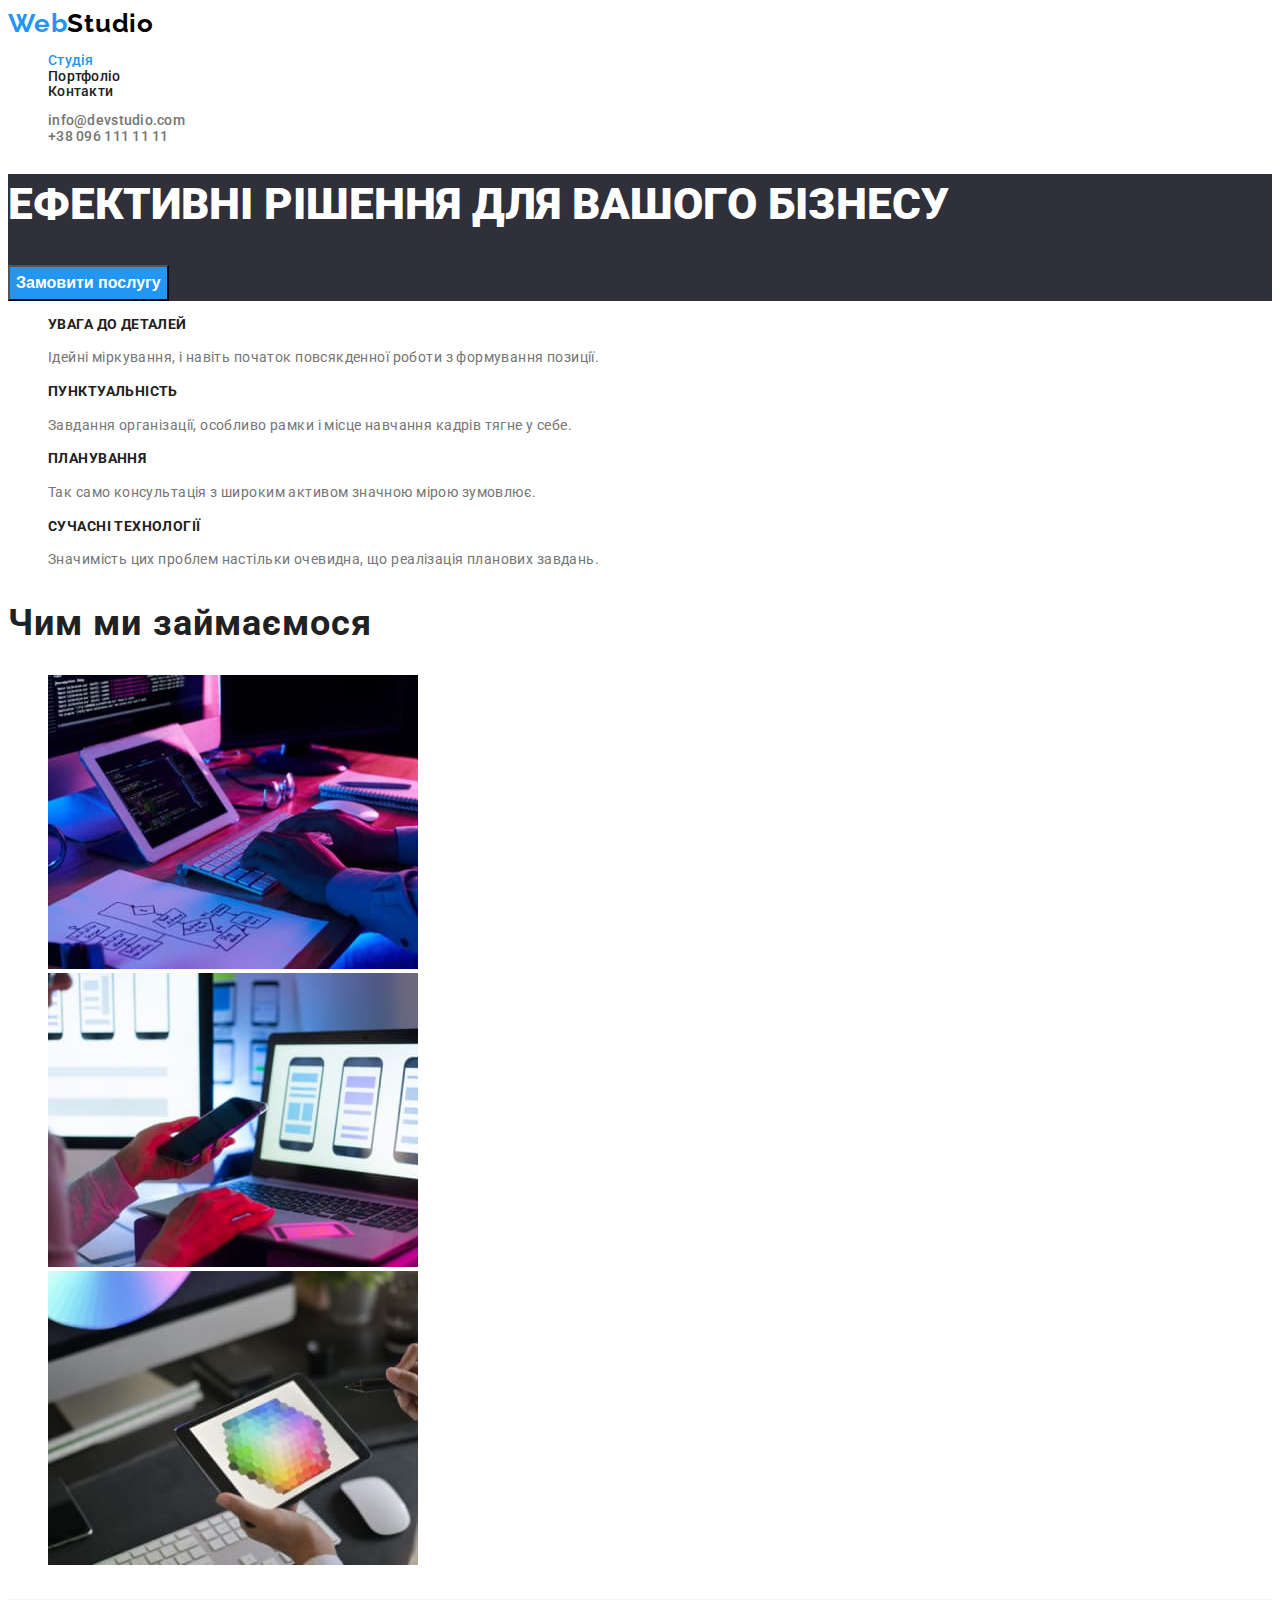
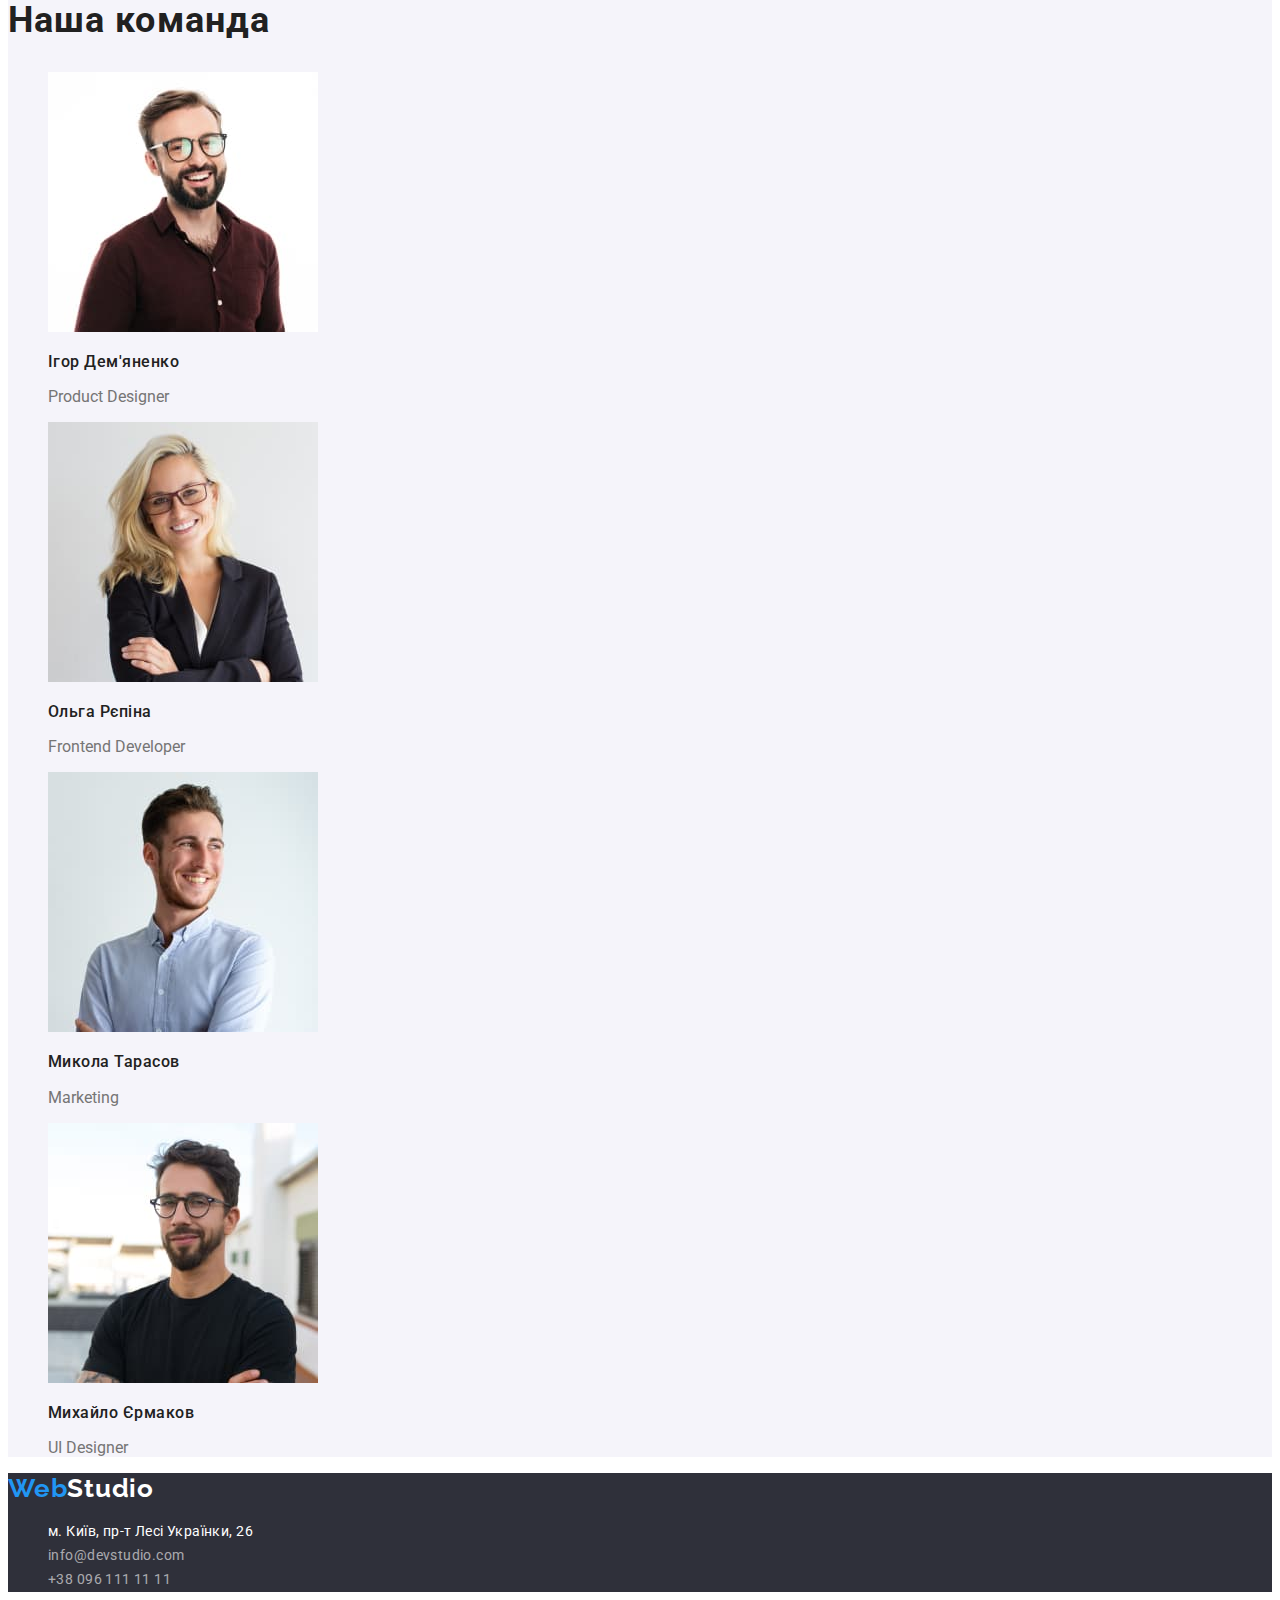
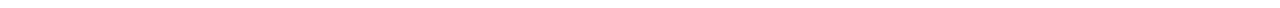
<file: index.html>
<!DOCTYPE html>
<html lang="uk">
  <head>
    <meta charset="UTF-8" />
    <meta http-equiv="X-UA-Compatible" content="IE=edge" />
    <meta name="viewport" content="width=device-width, initial-scale=1.0" />
    <title>Document</title>
    <link rel="stylesheet" href="./css/styles.css" />
    <link rel="preconnect" href="https://fonts.googleapis.com" />
    <link rel="preconnect" href="https://fonts.gstatic.com" crossorigin />
    <link
      href="https://fonts.googleapis.com/css2?family=Raleway:wght@700&family=Roboto:wght@400;500;700;900&display=swap"
      rel="stylesheet"
    />
  </head>
  <body>
    <header class="header">
      <nav>
        <a class="logo" href="./index.html"><span class="logo-accent">Web</span>Studio</a>
        <ul class="list">
          <li>
            <a class="current-link" href="./index.html">Студія</a>
          </li>
          <li>
            <a class="link" href="./portfolio.html">Портфоліо</a>
          </li>
          <li>
            <a class="link" href="#">Контакти</a>
          </li>
        </ul>
      </nav>
      <ul class="list-contact">
        <li><a class="link-contact" href="mailto:info@devstudio.com"> info@devstudio.com</a></li>
        <li><a class="link-contact" href="tel:+380961111111">+38 096 111 11 11</a></li>
      </ul>
    </header>
    <main>
      <section class="hero">
        <h1 class="hero-title">Ефективні рішення для вашого бізнесу</h1>
        <button class="hero-button" type="button">Замовити послугу</button>
      </section>
      <section>
        <h2 class="visually-hidden">Наші переваги</h2>
        <ul>
          <li>
            <h3 class="subtitle">Увага до деталей</h3>
            <p class="subtitle-paragraph">Ідейні міркування, і навіть початок повсякденної роботи з формування позиції.</p>
          </li>
          <li>
            <h3 class="subtitle">Пунктуальність</h3>
            <p class="subtitle-paragraph">Завдання організації, особливо рамки і місце навчання кадрів тягне у себе.</p>
          </li>
          <li>
            <h3 class="subtitle">Планування</h3>
            <p class="subtitle-paragraph">Так само консультація з широким активом значною мірою зумовлює.</p>
          </li>
          <li>
            <h3 class="subtitle">Сучасні технології</h3>
            <p class="subtitle-paragraph">Значимість цих проблем настільки очевидна, що реалізація планових завдань.</p>
          </li>
        </ul>
      </section>
      <section>
        <h2 class="third-title">Чим ми займаємося</h2>
        <ul>
          <li>
            <img src="./images/img(1).jpg" alt="Написання коду за комп'ютером" width="370" />
          </li>
          <li>
            <img src="./images/img(2).jpg" alt="Розроблення мобільного додатку" width="370" />
          </li>
          <li>
            <img src="./images/img(3).jpg" alt="Коло кольорів" width="370" />
          </li>
        </ul>
      </section>
      <section class="our-team">
        <h2 class="our-team-title">Наша команда</h2>
        <ul>
          <li>
            <img src="./images/img(4).jpg" alt="Ігор Дем'яненко" width="270" />
            <h3 class="our-team-subtitle">Ігор Дем'яненко</h3>
            <p class="our-team-paragraph">Product Designer</p>
          </li>
          <li>
            <img src="./images/img(5).jpg" alt="Ольга Рєпіна" width="270" />
            <h3 class="our-team-subtitle">Ольга Рєпіна</h3>
            <p class="our-team-paragraph">Frontend Developer</p>
          </li>
          <li>
            <img src="./images/img(6).jpg" alt="Микола Тарасов" width="270" />
            <h3 class="our-team-subtitle">Микола Тарасов</h3>
            <p class="our-team-paragraph">Marketing</p>
          </li>
          <li>
            <img src="./images/img(7).jpg" alt="Михайло Єрмаков" width="270" />
            <h3 class="our-team-subtitle">Михайло Єрмаков</h3>
            <p class="our-team-paragraph">UI Designer</p>
          </li>
        </ul>
      </section>
    </main>
    <footer class="footer">
      <a class="logo-footer" href="./index.html"><span class="logo-accent">Web</span>Studio</a>
      <address >
        <ul>
          <li>
            <a class="link-address"
              href="https://goo.gl/maps/CPtrU1FHBa2aNyZL9"
              target="_blank"
              rel="noopener noreferrer nofollow"
              >м. Київ, пр-т Лесі Українки, 26</a
            >
          </li>
          <li><a class="link-contact-address" href="mailto:info@devstudio.com">info@devstudio.com</a></li>
          <li><a class="link-contact-address" href="tel:+380961111111">+38 096 111 11 11</a></li>
        </ul>
      </address>
    </footer>
  </body>
</html>
</file>
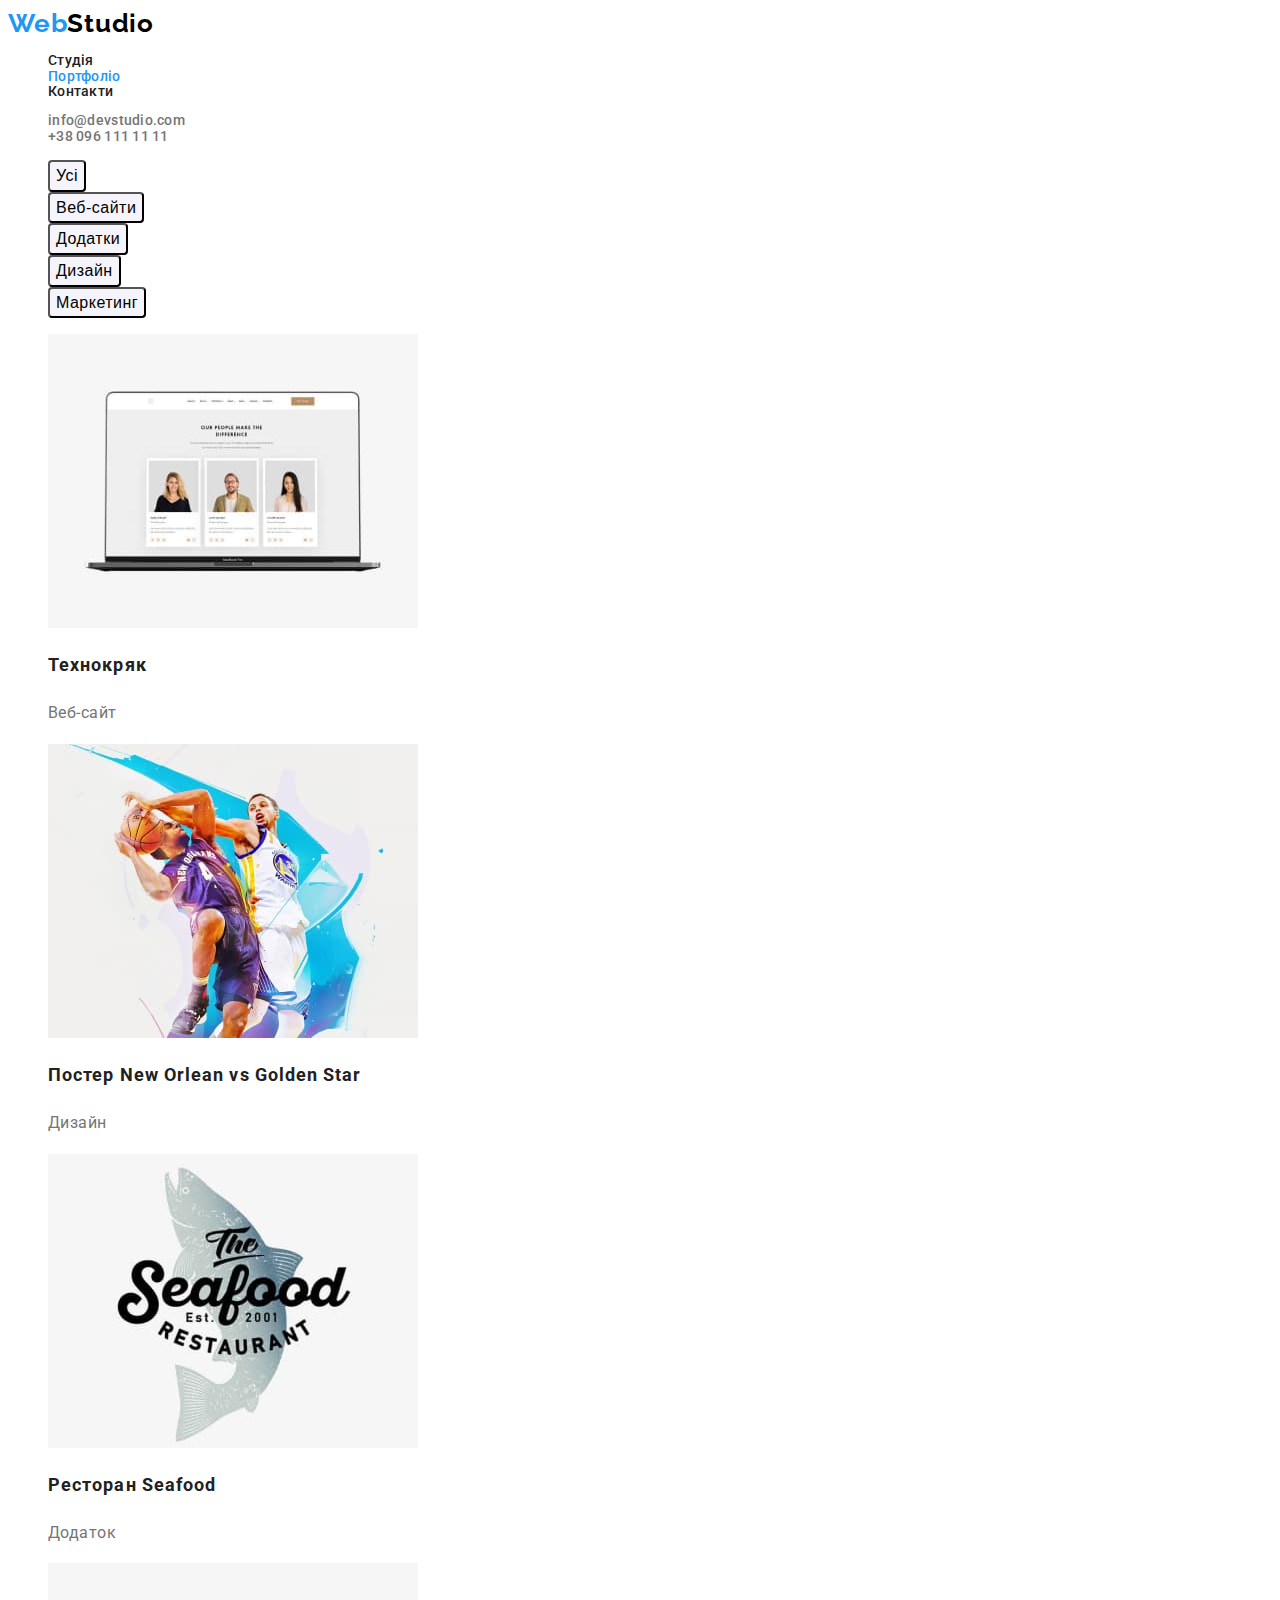
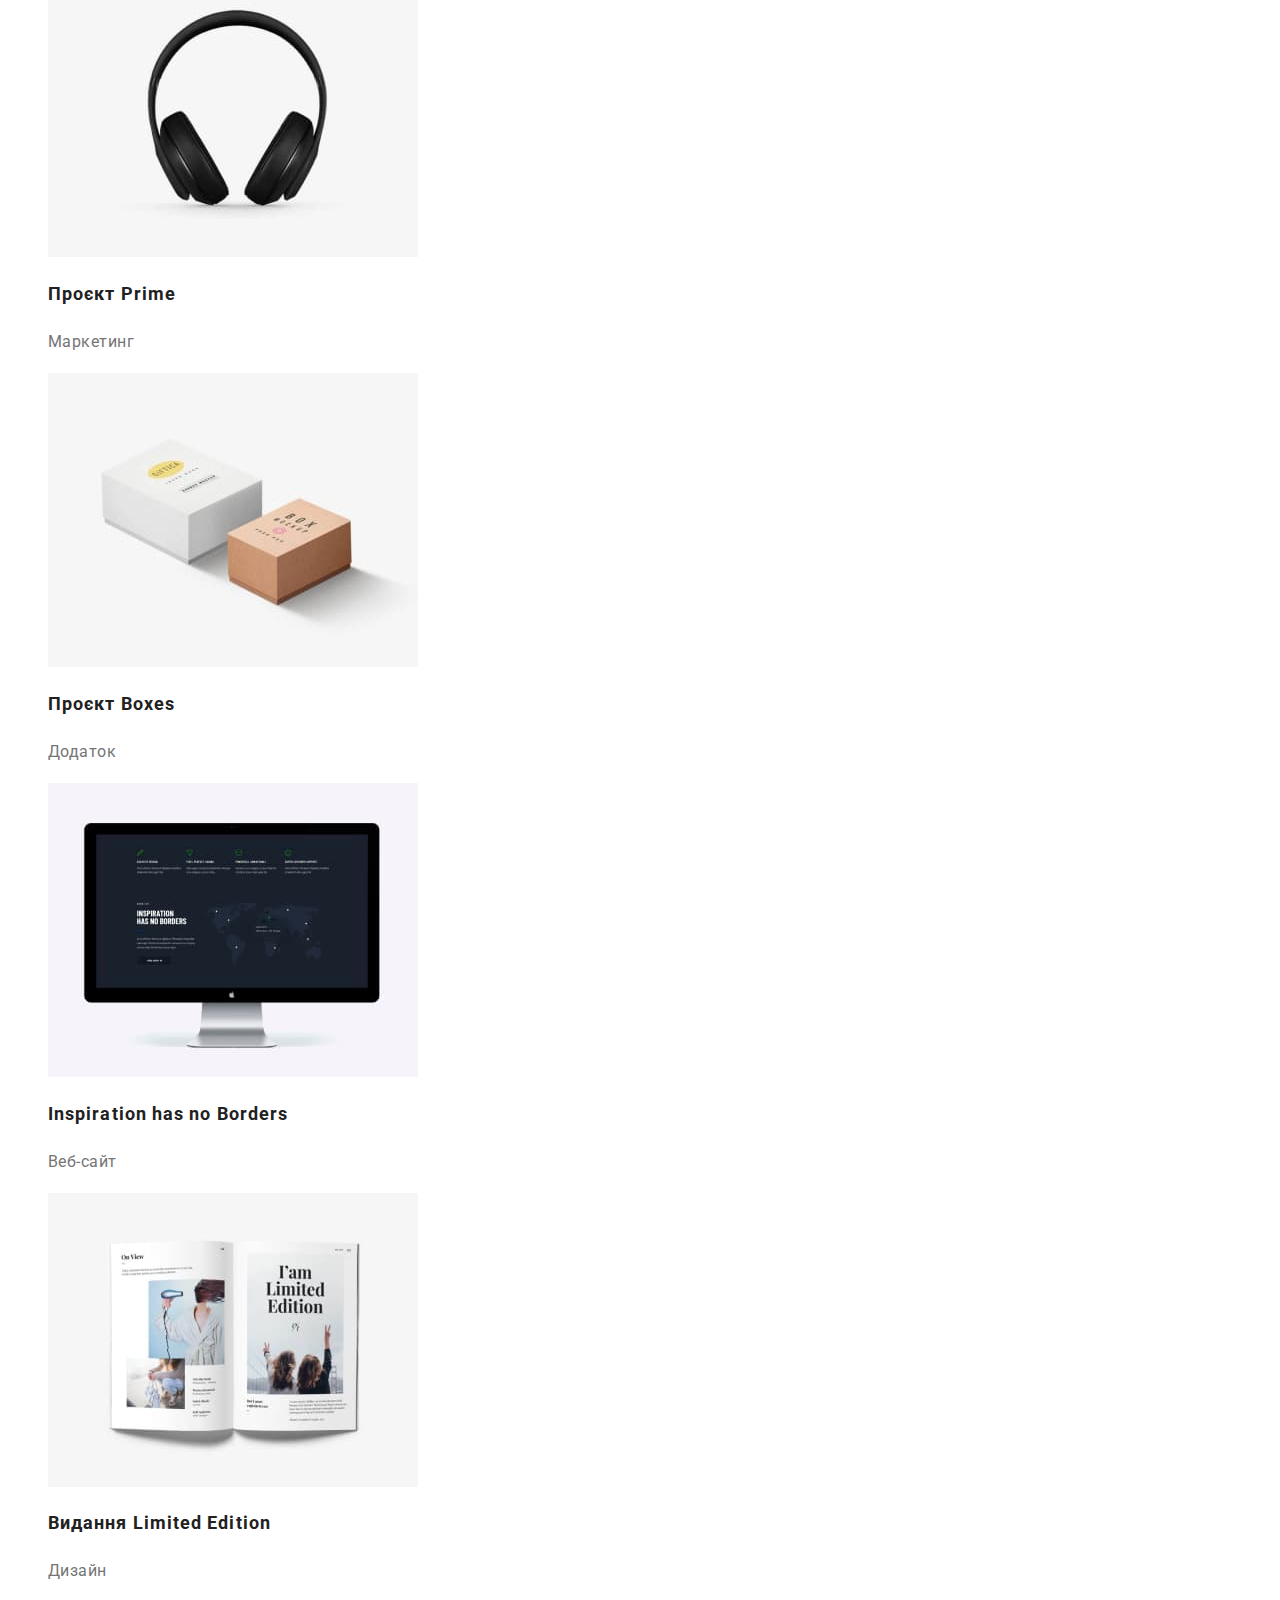
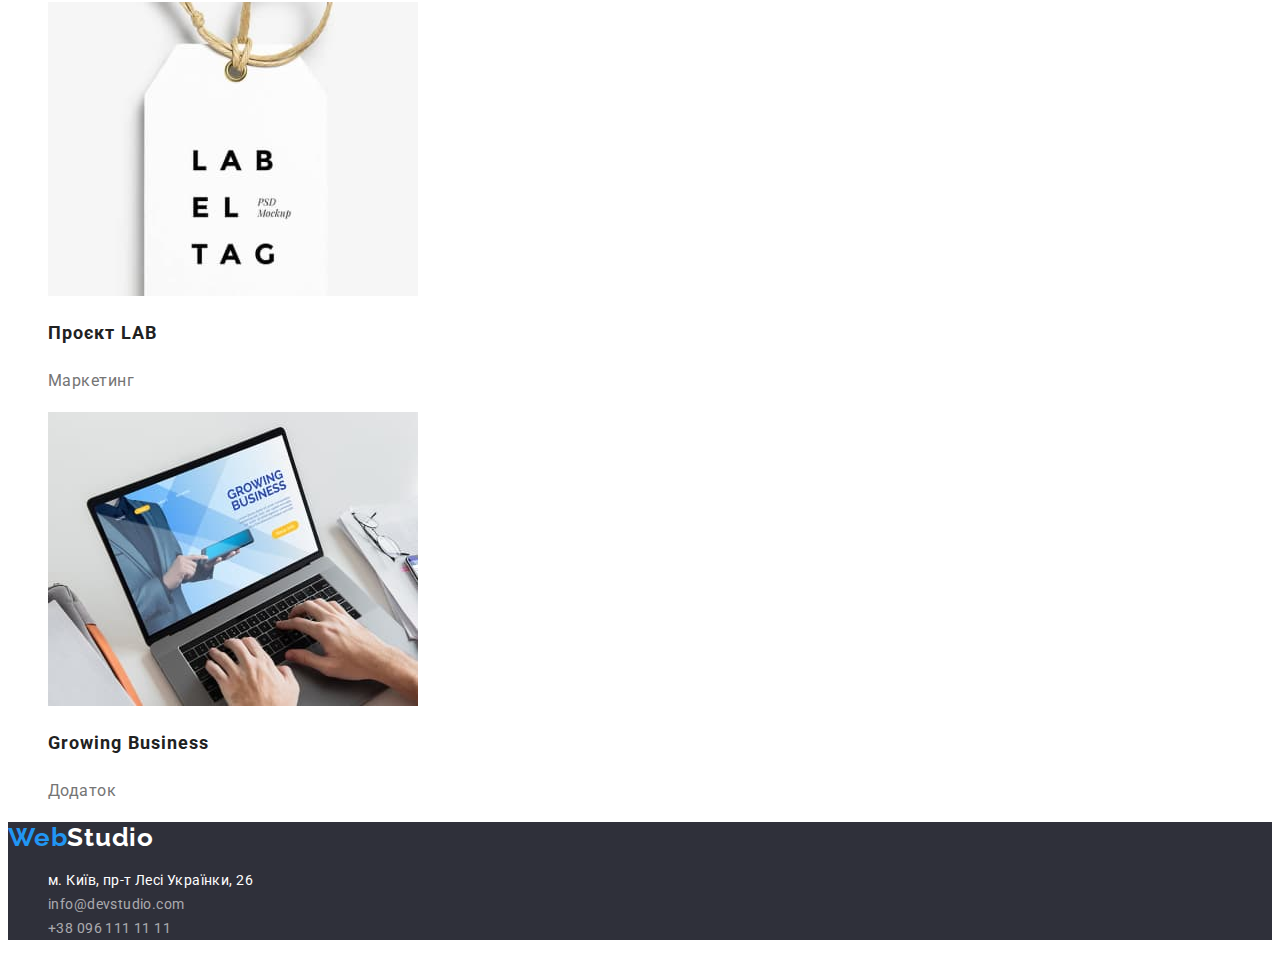
<file: portfolio.html>
<!DOCTYPE html>
<html lang="uk">
  <head>
    <meta charset="UTF-8" />
    <meta http-equiv="X-UA-Compatible" content="IE=edge" />
    <meta name="viewport" content="width=device-width, initial-scale=1.0" />
    <title>Document</title>
    <link rel="stylesheet" href="./css/styles.css" />
    <link rel="preconnect" href="https://fonts.googleapis.com" />
    <link rel="preconnect" href="https://fonts.gstatic.com" crossorigin />
    <link
      href="https://fonts.googleapis.com/css2?family=Raleway:wght@700&family=Roboto:wght@400;500;700;900&display=swap"
      rel="stylesheet"
    />
  </head>
  <body>
    <header class="header">
      <nav>
        <a class="logo" href="./index.html"><span class="logo-accent">Web</span>Studio</a>
        <ul class="list">
          <li>
            <a class="link" href="./index.html">Студія</a>
          </li>
          <li>
            <a class="current-link" href="./portfolio.html">Портфоліо</a>
          </li>
          <li>
            <a class="link" href="#">Контакти</a>
          </li>
        </ul>
      </nav>
      <ul class="list-contact">
        <li><a class="link-contact" href="mailto:info@devstudio.com"> info@devstudio.com</a></li>
        <li><a class="link-contact" href="tel:+380961111111">+38 096 111 11 11</a></li>
      </ul>
    </header>
    <main>
      <section class="portfolio">
        <h1 class="visually-hidden">Портфоліо</h1>
        <ul>
          <li><button class="button-portfolio" type="button">Усі</button></li>
          <li><button class="button-portfolio" type="button">Веб-сайти</button></li>
          <li><button class="button-portfolio" type="button">Додатки</button></li>
          <li><button class="button-portfolio" type="button">Дизайн</button></li>
          <li><button class="button-portfolio" type="button">Маркетинг</button></li>
        </ul>
        <ul>
          <li>
            <a class="link-portfolio" href="">
              <img
                src="./images/img(12).jpg"
                width="370"
                alt="На ноутбуці відкритий сайт з картками працівників"
              />
              <h2 class="subtitle-portfolio">Технокряк</h2>
              <p class="subtitle-portfolio-paragraph">Веб-сайт</p></a
            >
          </li>
          <li>
            <a class="link-portfolio" href="">
              <img src="./images/img(13).jpg" width="370" alt="Два баскетболісти з м'ячем" />
              <h2 class="subtitle-portfolio">Постер New Orlean vs Golden Star</h2>
              <p class="subtitle-portfolio-paragraph">Дизайн</p></a
            >
          </li>
          <li>
            <a class="link-portfolio" href="">
              <img src="./images/img(14).jpg" width="370" alt="Логотип ресторану" />
              <h2 class="subtitle-portfolio">Ресторан Seafood</h2>
              <p class="subtitle-portfolio-paragraph">Додаток</p></a
            >
          </li>
          <li>
            <a class="link-portfolio" href="">
              <img src="./images/img(15).jpg" width="370" alt="Навушники" />
              <h2 class="subtitle-portfolio">Проєкт Prime</h2>
              <p class="subtitle-portfolio-paragraph">Маркетинг</p></a
            >
          </li>
          <li>
            <a class="link-portfolio" href="">
              <img src="./images/img(16).jpg" width="370" alt="Дві коробки" />
              <h2 class="subtitle-portfolio">Проєкт Boxes</h2>
              <p class="subtitle-portfolio-paragraph">Додаток</p></a
            >
          </li>
          <li>
            <a class="link-portfolio" href="">
              <img src="./images/img(17).jpg" width="370" alt="Монітор" />
              <h2 class="subtitle-portfolio">Inspiration has no Borders</h2>
              <p class="subtitle-portfolio-paragraph">Веб-сайт</p></a
            >
          </li>
          <li>
            <a class="link-portfolio" href="">
              <img src="./images/img(18).jpg" width="370" alt="Розгорнутий журнал" />
              <h2 class="subtitle-portfolio">Видання Limited Edition</h2>
              <p class="subtitle-portfolio-paragraph">Дизайн</p></a
            >
          </li>
          <li>
            <a class="link-portfolio" href="">
              <img src="./images/img(19).jpg" width="370" alt="Бірка з назвою проєкту" />
              <h2 class="subtitle-portfolio">Проєкт LAB</h2>
              <p class="subtitle-portfolio-paragraph">Маркетинг</p></a
            >
          </li>
          <li>
            <a class="link-portfolio" href="">
              <img
                src="./images/img(20).jpg"
                width="370"
                alt="На ноутбуці відкрита сторінка із додатком"
              />
              <h2 class="subtitle-portfolio">Growing Business</h2>
              <p class="subtitle-portfolio-paragraph">Додаток</p></a
            >
          </li>
        </ul>
      </section>
    </main>
    <footer class="footer">
      <a class="logo-footer" href="./index.html"><span class="logo-accent">Web</span>Studio</a>
      <address >
        <ul>
          <li>
            <a class="link-address"
              href="https://goo.gl/maps/CPtrU1FHBa2aNyZL9"
              target="_blank"
              rel="noopener noreferrer nofollow"
              >м. Київ, пр-т Лесі Українки, 26</a
            >
          </li>
          <li><a class="link-contact-address" href="mailto:info@devstudio.com">info@devstudio.com</a></li>
          <li><a class="link-contact-address" href="tel:+380961111111">+38 096 111 11 11</a></li>
        </ul>
      </address>
    </footer>
  </body>
</html>
</file>
<file: css/styles.css>
:root{
    --color-brend:#2F303A;
    --color-accent:#2196F3;
    --color-background:#FFFFFF;
    --text-color:#212121;
    --text-color-optional:#757575;

}

body{
background-color: #fff;
font-family: 'Roboto', sans-serif;
color: var(--text-color);
}

ul{list-style: none;}

.header{background-color: var(--color-background);}

.logo{
    font-family: 'Raleway', sans-serif;
    color:#000000;
    font-weight: 700;
    font-size: 26px;
    line-height: 1.2;
    letter-spacing: 0.03em;
    text-decoration: none;
}
.logo-accent{
    color: var(--color-accent);
}

.list{
    list-style: none;
    font-weight: 500;
    font-size: 14px;
    line-height: 1.1;
    letter-spacing: 0.02em;
}

.list-contact{
    list-style: none;
    font-weight: 500;
    font-size: 14px;
    line-height: 1.1;
    letter-spacing: 0.02em;
    
}

.link{
    text-decoration: none;
    color: var(--text-color)
}
.link:hover{color:var(--color-accent)}

.link:focus{color:var(--color-accent)}

.current-link{
    text-decoration: none;
    color: var(--color-accent)
}
.current-link:hover{color:var(--color-accent)}

.current-link:focus{color:var(--color-accent)}

.link-contact{
    text-decoration: none;
    color: var(--text-color-optional);
}
.link-contact:hover{color:var(--color-accent)}

.link-co:focus{color:var(--color-accent)}

.hero{
    background-color: var(--color-brend);
}
.hero-title{
    text-transform: uppercase;
    font-weight: 900;
    font-size: 44px;
    line-height: 1.4;
    color: var(--color-background)
}
.hero-button{
background-color: var(--color-accent);
font-weight: 700;
font-size: 16px;
line-height: 1.9;
color: var(--color-background);
cursor: pointer;
}

.visually-hidden{
    position: absolute;
    white-space: nowrap;
    width: 1px;
    height: 1px;
    overflow: hidden;
    border: 0;
    padding: 0;
    clip: rect(0 0 0 0);
    clip-path: inset(50%);
    margin: -1px;
}

.subtitle{
    font-weight: 700;
    font-size: 14px;
    line-height: 1.1;
    letter-spacing: 0.03em;
    text-transform: uppercase;
}

.subtitle-paragraph{
    font-weight: 400;
    font-size: 14px;
    line-height: 1.7; 
    letter-spacing: 0.03em;    
    color: var(--text-color-optional);
}

.third-title{
    font-weight: 700;
    font-size: 36px;
    line-height: 1.2;
    letter-spacing: 0.03em;
}

.our-team{
    background-color: #F5F4FA;;
}

.our-team-title{
    font-weight: 700;
    font-size: 36px;
    line-height: 1.2;
    letter-spacing: 0.03em;
    
}

.our-team-subtitle{
    font-weight: 500;
    font-size: 16px;
    line-height: 1.2;
    letter-spacing: 0.03em;
}

.our-team-paragraph{
    font-weight: 400;
    font-size: 16px;
    line-height: 1.2;
    color: var(--text-color-optional);
}

.footer{
    background-color: var(--color-brend);
}

.logo-footer{
    font-family: 'Raleway', sans-serif;
    color:var(--color-background);
    font-weight: 700;
    font-size: 26px;
    line-height: 1.2;
    letter-spacing: 0.03em;
    text-decoration: none;
}

.address{
    text-decoration: none;
}

.link-address{
    text-decoration: none;
    font-style: normal;
    color: var(--color-background);
    font-weight: 400;
    font-size: 14px;
    line-height: 1.7;
    letter-spacing: 0.03em;
}
.link-address:hover{color:var(--color-accent)}

.link-address:focus{color:var(--color-accent)}

.link-contact-address{
    text-decoration: none;
    font-style: normal; 
    font-weight: 400;
    font-size: 14px;
    line-height: 1.7;
    letter-spacing: 0.03em;
    color: rgba(255, 255, 255, 0.6);
}
.link-contact-address:hover{color:var(--color-accent)}

.link-contact-address:focus{color:var(--color-accent)}

.portfolio{
    background-color: var(--color-background);
}

.link-portfolio{
    text-decoration: none;
    
}

.subtitle-portfolio{
    font-weight: 700;
    font-size: 18px;
    line-height: 2;  
    letter-spacing: 0.06em;
    color: var(--text-color)
}

.subtitle-portfolio-paragraph{
    font-weight: 400;
    font-size: 16px;
    line-height: 1.8;  
    letter-spacing: 0.03em;
    color: var(--text-color-optional);
}

.button-portfolio{
    background: #F5F4FA;
    border-radius: 4px;
    font-weight: 500;
    font-size: 16px;
    line-height: 1.6;
    letter-spacing: 0.03em;
    cursor: pointer;
}

.button-portfolio:hover{
background-color: var(--color-accent);
color: var(--color-background)
}

.button-portfolio:focus{
background-color: var(--color-accent);
color: var(--color-background)
}

.button-portfolio:active{
background-color: var(--color-accent);
}
</file>
